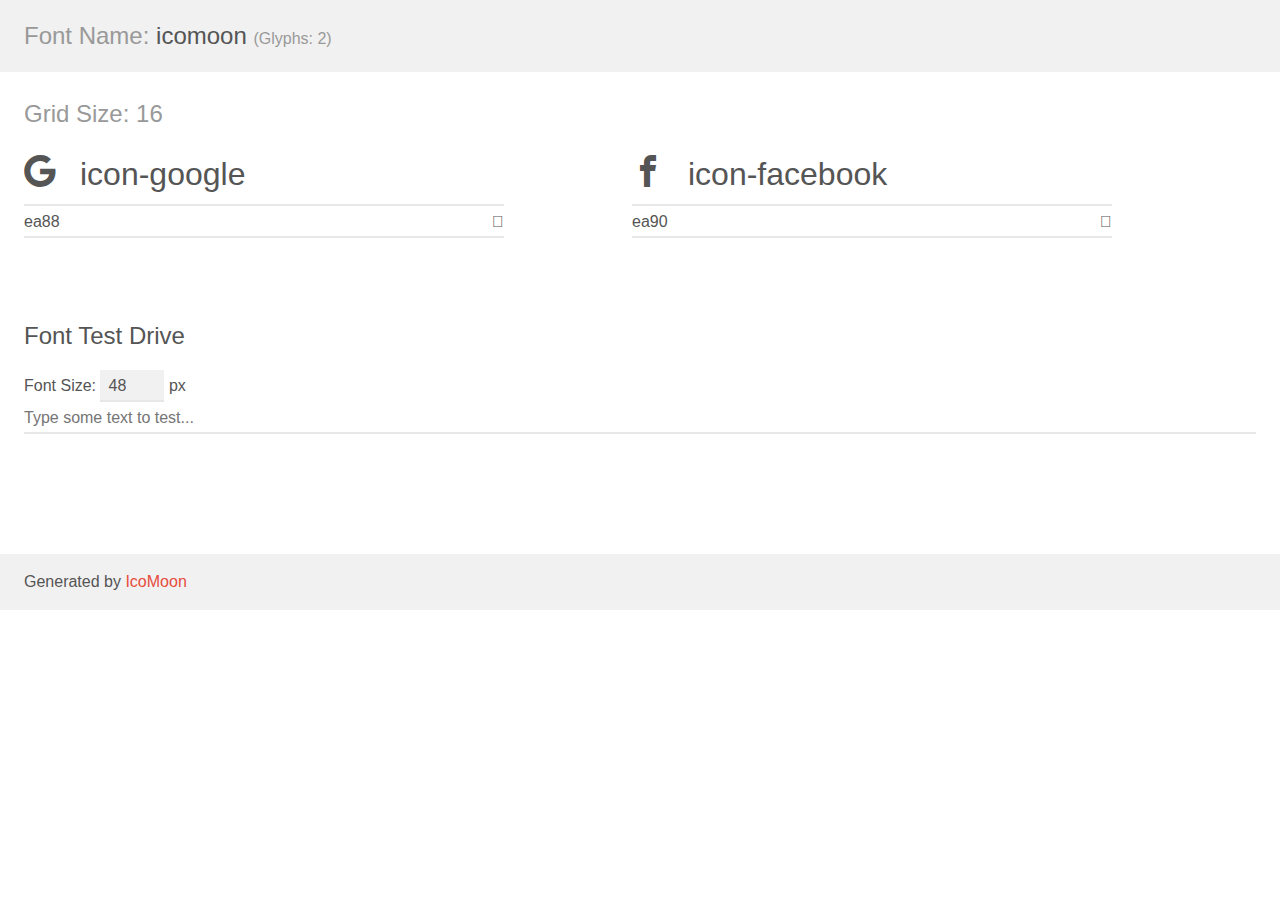
<file: assets/icons/icomoon/demo.html>
<!doctype html>
<html>
<head>
    <meta charset="utf-8">
    <title>IcoMoon Demo</title>
    <meta name="description" content="An Icon Font Generated By IcoMoon.io">
    <meta name="viewport" content="width=device-width, initial-scale=1">
    <link rel="stylesheet" href="demo-files/demo.css">
    <link rel="stylesheet" href="style.css"></head>
<body>
    <div class="bgc1 clearfix">
        <h1 class="mhmm mvm"><span class="fgc1">Font Name:</span> icomoon <small class="fgc1">(Glyphs:&nbsp;2)</small></h1>
    </div>
    <div class="clearfix mhl ptl">
        <h1 class="mvm mtn fgc1">Grid Size: 16</h1>
        <div class="glyph fs1">
            <div class="clearfix bshadow0 pbs">
                <span class="icon-google">
                
                </span>
                <span class="mls"> icon-google</span>
            </div>
            <fieldset class="fs0 size1of1 clearfix hidden-false">
                <input type="text" readonly value="ea88" class="unit size1of2" />
                <input type="text" maxlength="1" readonly value="&#xea88;" class="unitRight size1of2 talign-right" />
            </fieldset>
            <div class="fs0 bshadow0 clearfix hidden-true">
                <span class="unit pvs fgc1">liga: </span>
                <input type="text" readonly value="google, brand2" class="liga unitRight" />
            </div>
        </div>
        <div class="glyph fs1">
            <div class="clearfix bshadow0 pbs">
                <span class="icon-facebook">
                
                </span>
                <span class="mls"> icon-facebook</span>
            </div>
            <fieldset class="fs0 size1of1 clearfix hidden-false">
                <input type="text" readonly value="ea90" class="unit size1of2" />
                <input type="text" maxlength="1" readonly value="&#xea90;" class="unitRight size1of2 talign-right" />
            </fieldset>
            <div class="fs0 bshadow0 clearfix hidden-true">
                <span class="unit pvs fgc1">liga: </span>
                <input type="text" readonly value="facebook, brand10" class="liga unitRight" />
            </div>
        </div>
    </div>

    <!--[if gt IE 8]><!-->
    <div class="mhl clearfix mbl">
        <h1>Font Test Drive</h1>
        <label>
            Font Size: <input id="fontSize" type="number" class="textbox0 mbm"
            min="8" value="48" />
            px
        </label>
        <input id="testText" type="text" class="phl size1of1 mvl"
        placeholder="Type some text to test..." value=""/>
        <div id="testDrive" class="icon-">&nbsp;
        </div>
    </div>
    <!--<![endif]-->
    <div class="bgc1 clearfix">
        <p class="mhl">Generated by <a href="https://icomoon.io/app">IcoMoon</a></p>
    </div>

    <script src="demo-files/demo.js"></script>
</body>
</html>
</file>
<file: assets/icons/icomoon/demo-files/demo.css>
body {
  padding: 0;
  margin: 0;
  font-family: sans-serif;
  font-size: 1em;
  line-height: 1.5;
  color: #555;
  background: #fff;
}
h1 {
  font-size: 1.5em;
  font-weight: normal;
}
small {
  font-size: .66666667em;
}
a {
  color: #e74c3c;
  text-decoration: none;
}
a:hover, a:focus {
  box-shadow: 0 1px #e74c3c;
}
.bshadow0, input {
  box-shadow: inset 0 -2px #e7e7e7;
}
input:hover {
  box-shadow: inset 0 -2px #ccc;
}
input, fieldset {
  font-family: sans-serif;
  font-size: 1em;
  margin: 0;
  padding: 0;
  border: 0;
}
input {
  color: inherit;
  line-height: 1.5;
  height: 1.5em;
  padding: .25em 0;
}
input:focus {
  outline: none;
  box-shadow: inset 0 -2px #449fdb;
}
.glyph {
  font-size: 16px;
  width: 15em;
  padding-bottom: 1em;
  margin-right: 4em;
  margin-bottom: 1em;
  float: left;
  overflow: hidden;
}
.liga {
  width: 80%;
  width: calc(100% - 2.5em);
}
.talign-right {
  text-align: right;
}
.talign-center {
  text-align: center;
}
.bgc1 {
  background: #f1f1f1;
}
.fgc1 {
  color: #999;
}
.fgc0 {
  color: #000;
}
p {
  margin-top: 1em;
  margin-bottom: 1em;
}
.mvm {
  margin-top: .75em;
  margin-bottom: .75em;
}
.mtn {
  margin-top: 0;
}
.mtl, .mal {
  margin-top: 1.5em;
}
.mbl, .mal {
  margin-bottom: 1.5em;
}
.mal, .mhl {
  margin-left: 1.5em;
  margin-right: 1.5em;
}
.mhmm {
  margin-left: 1em;
  margin-right: 1em;
}
.mls {
  margin-left: .25em;
}
.ptl {
  padding-top: 1.5em;
}
.pbs, .pvs {
  padding-bottom: .25em;
}
.pvs, .pts {
  padding-top: .25em;
}
.unit {
  float: left;
}
.unitRight {
  float: right;
}
.size1of2 {
  width: 50%;
}
.size1of1 {
  width: 100%;
}
.clearfix:before, .clearfix:after {
  content: " ";
  display: table;
}
.clearfix:after {
  clear: both;
}
.hidden-true {
  display: none;
}
.textbox0 {
  width: 3em;
  background: #f1f1f1;
  padding: .25em .5em;
  line-height: 1.5;
  height: 1.5em;
}
#testDrive {
  display: block;
  padding-top: 24px;
  line-height: 1.5;
}
.fs0 {
  font-size: 16px;
}
.fs1 {
  font-size: 32px;
}
</file>
<file: assets/icons/icomoon/style.css>
@font-face {
  font-family: 'icomoon';
  src:  url('fonts/icomoon.eot?gku4v2');
  src:  url('fonts/icomoon.eot?gku4v2#iefix') format('embedded-opentype'),
    url('fonts/icomoon.ttf?gku4v2') format('truetype'),
    url('fonts/icomoon.woff?gku4v2') format('woff'),
    url('fonts/icomoon.svg?gku4v2#icomoon') format('svg');
  font-weight: normal;
  font-style: normal;
}

[class^="icon-"], [class*=" icon-"] {
  /* use !important to prevent issues with browser extensions that change fonts */
  font-family: 'icomoon' !important;
  speak: none;
  font-style: normal;
  font-weight: normal;
  font-variant: normal;
  text-transform: none;
  line-height: 1;

  /* Better Font Rendering =========== */
  -webkit-font-smoothing: antialiased;
  -moz-osx-font-smoothing: grayscale;
}

.icon-google:before {
  content: "\ea88";
}
.icon-facebook:before {
  content: "\ea90";
}
</file>
